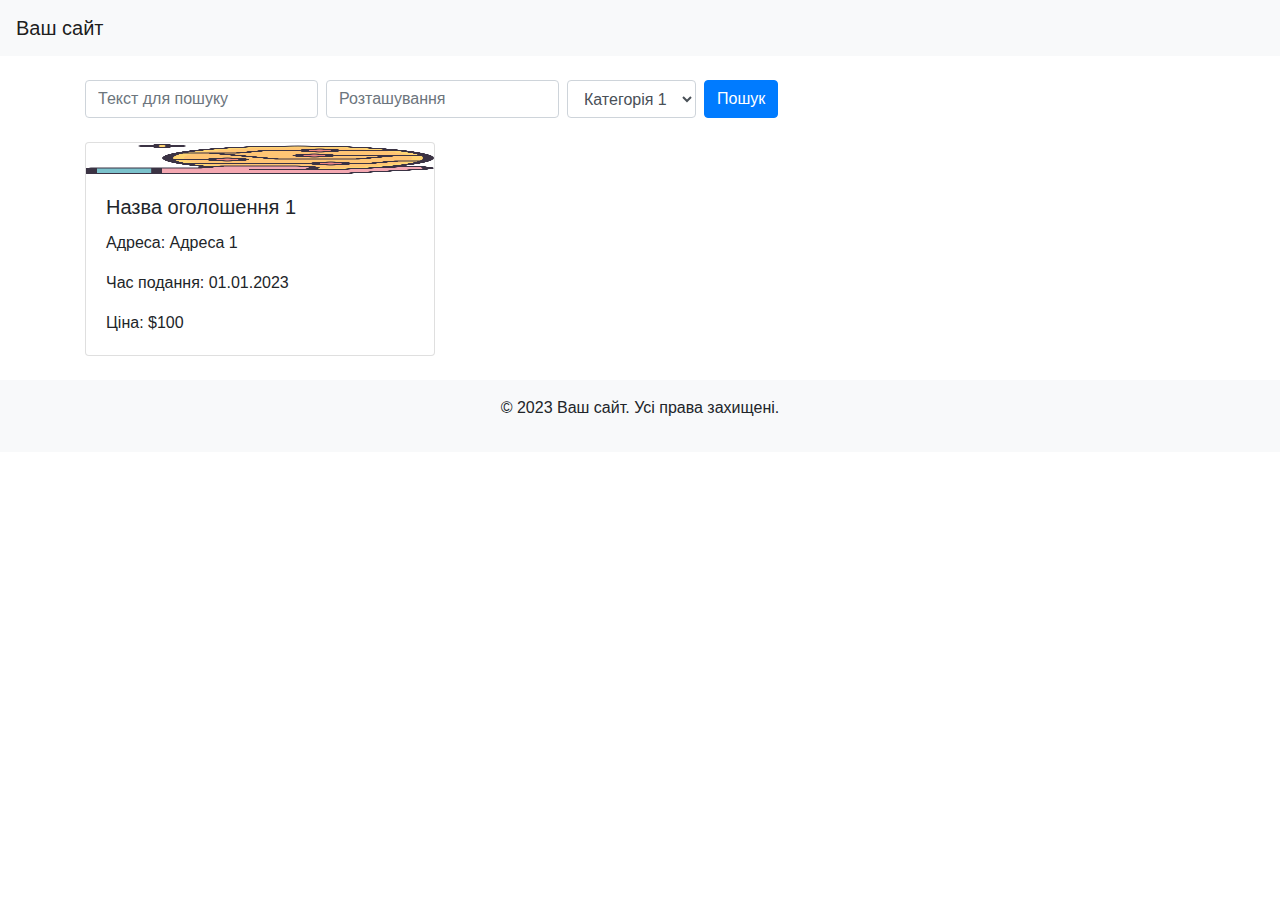
<file: index_v2-0.html>
<!DOCTYPE html>
<html lang="en">
<head>
  <meta charset="UTF-8">
  <meta name="viewport" content="width=device-width, initial-scale=1, shrink-to-fit=no">
  <link rel="stylesheet" href="https://maxcdn.bootstrapcdn.com/bootstrap/4.0.0/css/bootstrap.min.css">
  <link rel="stylesheet" href="style.css">
  <title>Результати пошуку</title>
</head>
<body>

<!-- Header -->
<nav class="navbar navbar-expand-lg navbar-light bg-light">
  <a class="navbar-brand" href="#">Ваш сайт</a>
  <!-- Додайте додаткові елементи хедера, якщо потрібно -->
</nav>

<!-- Main Content -->
<div class="container mt-4">

  <!-- Пошукова форма -->
  <form class="form-inline mb-4">
    <input type="text" class="form-control mr-2" placeholder="Текст для пошуку">
    <input type="text" class="form-control mr-2" placeholder="Розташування">
    <select class="form-control mr-2">
      <option value="category1">Категорія 1</option>
      <option value="category2">Категорія 2</option>
      <option value="category3">Категорія 3</option>
      <!-- Додайте інші категорії за потребою -->
    </select>
    <button type="submit" class="btn btn-primary">Пошук</button>
  </form>

  <!-- Результати пошуку -->
  <div class="row">
    <div class="col-md-4 mb-4">
      <div class="card">
        <img src="img/free-icon-ico-5966376.png" class="card-img-top" alt="Зображення 1">
        <div class="card-body">
          <h5 class="card-title">Назва оголошення 1</h5>
          <p class="card-text">Адреса: Адреса 1</p>
          <p class="card-text">Час подання: 01.01.2023</p>
          <p class="card-text">Ціна: $100</p>
        </div>
      </div>
    </div>
    <!-- Додайте інші картки результатів за потребою -->
  </div>

</div>

<!-- Footer -->
<footer class="bg-light text-center py-3">
  <p>&copy; 2023 Ваш сайт. Усі права захищені.</p>
</footer>

<!-- Bootstrap JavaScript та Popper.js -->
<script src="https://code.jquery.com/jquery-3.2.1.slim.min.js"></script>
<script src="https://cdnjs.cloudflare.com/ajax/libs/popper.js/1.12.9/umd/popper.min.js"></script>
<script src="https://maxcdn.bootstrapcdn.com/bootstrap/4.0.0/js/bootstrap.min.js"></script>

</body>
</html>
</file>
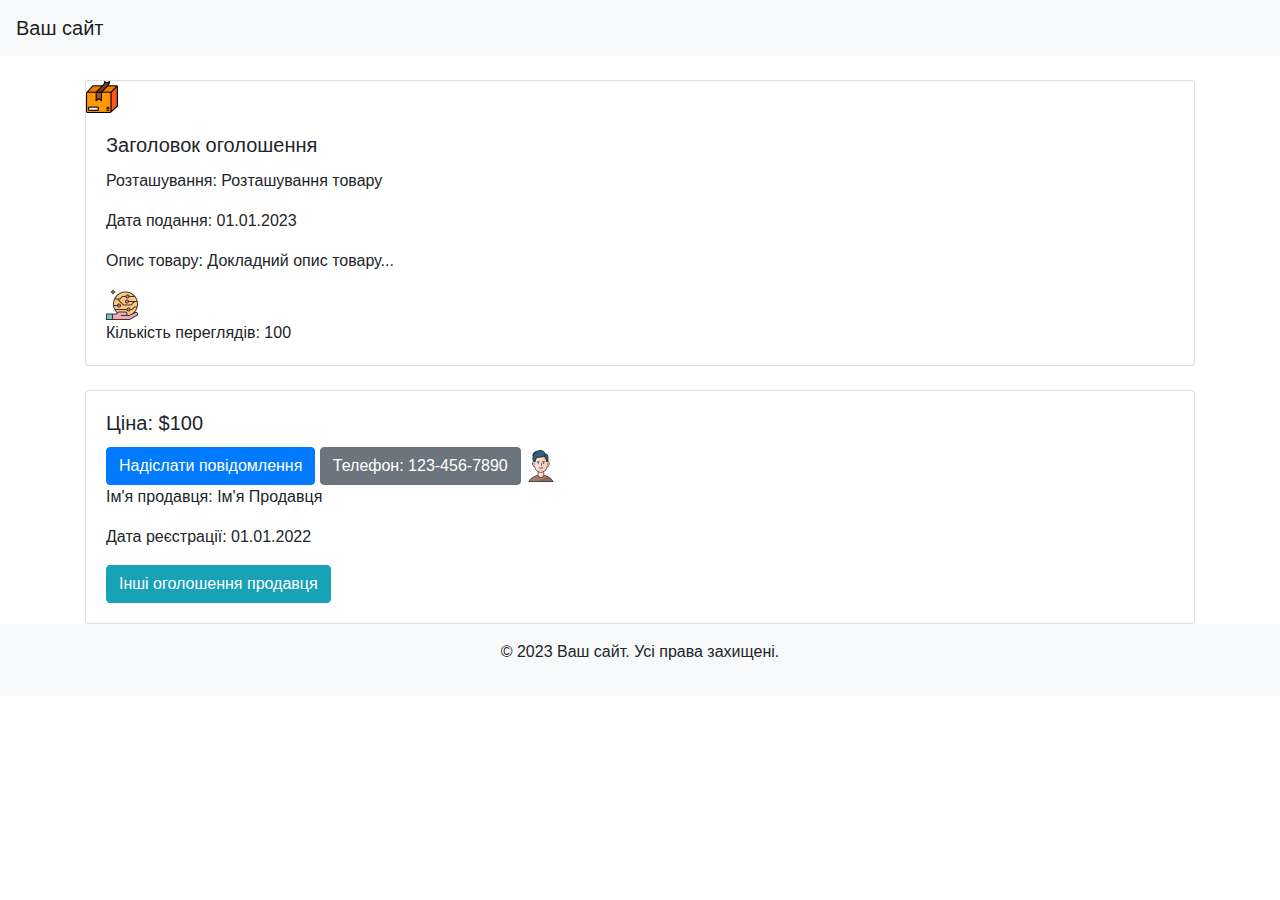
<file: index_v3-0.html>
<!DOCTYPE html>
<html lang="en">
<head>
  <meta charset="UTF-8">
  <meta name="viewport" content="width=device-width, initial-scale=1, shrink-to-fit=no">
  <link rel="stylesheet" href="https://maxcdn.bootstrapcdn.com/bootstrap/4.0.0/css/bootstrap.min.css">
  <link rel="stylesheet" href="style.css">
  <title>Оголошення</title>
</head>
<body>

<!-- Header -->
<nav class="navbar navbar-expand-lg navbar-light bg-light">
  <a class="navbar-brand" href="#">Ваш сайт</a>
  <!-- Додайте додаткові елементи хедера, якщо потрібно -->
</nav>

<!-- Main Content -->
<div class="container mt-4">

  <!-- Блок із докладним описом товару -->
  <div class="card mb-4">
    <img src="img/free-icon-box-3638894.png" class="d-block icon" alt="Головне зображення">
    <div class="card-body">
      <h5 class="card-title">Заголовок оголошення</h5>
      <p class="card-text">Розташування: Розташування товару</p>
      <p class="card-text">Дата подання: 01.01.2023</p>
      <p class="card-text">Опис товару: Докладний опис товару...</p>
      
      <!-- Галерея зображень -->
      <div id="carouselExampleIndicators" class="carousel slide" data-ride="carousel">
        <div class="carousel-inner">
            <div class="carousel-item active">
                <img class="d-block icon" src="img/free-icon-ico-5966376.png" alt="Зображення 1">
              </div>
              <div class="carousel-item">
                <img class="d-block icon" src="img/free-icon-man-avatar-5556468.png" alt="Зображення 2">
              </div>
          <!-- Додайте інші зображення за потребою -->
        </div>
        <a class="carousel-control-prev" href="#carouselExampleIndicators" role="button" data-slide="prev">
          <span class="carousel-control-prev-icon" aria-hidden="true"></span>
          <span class="sr-only">Previous</span>
        </a>
        <a class="carousel-control-next" href="#carouselExampleIndicators" role="button" data-slide="next">
          <span class="carousel-control-next-icon" aria-hidden="true"></span>
          <span class="sr-only">Next</span>
        </a>
      </div>

      <p class="card-text">Кількість переглядів: 100</p>
    </div>
  </div>

  <!-- Блок із контактами продавця -->
  <div class="card">
    <div class="card-body">
      <h5 class="card-title">Ціна: $100</h5>
      <button type="button" class="btn btn-primary">Надіслати повідомлення</button>
      <button type="button" class="btn btn-secondary">Телефон: 123-456-7890</button>
      <img src="img/free-icon-man-avatar-5556468.png" alt="Фотографія продавця">
      <p class="card-text">Ім'я продавця: Ім'я Продавця</p>
      <p class="card-text">Дата реєстрації: 01.01.2022</p>
      <button type="button" class="btn btn-info">Інші оголошення продавця</button>
    </div>
  </div>

</div>

<!-- Footer -->
<footer class="bg-light text-center py-3">
  <p>&copy; 2023 Ваш сайт. Усі права захищені.</p>
</footer>

<!-- Bootstrap JavaScript та Popper.js -->
<script src="https://code.jquery.com/jquery-3.2.1.slim.min.js"></script>
<script src="https://cdnjs.cloudflare.com/ajax/libs/popper.js/1.12.9/umd/popper.min.js"></script>
<script src="https://maxcdn.bootstrapcdn.com/bootstrap/4.0.0/js/bootstrap.min.js"></script>

</body>
</html>
</file>
<file: style.css>
img{
    width: 32px; 
  height: 32px; 
}
</file>
